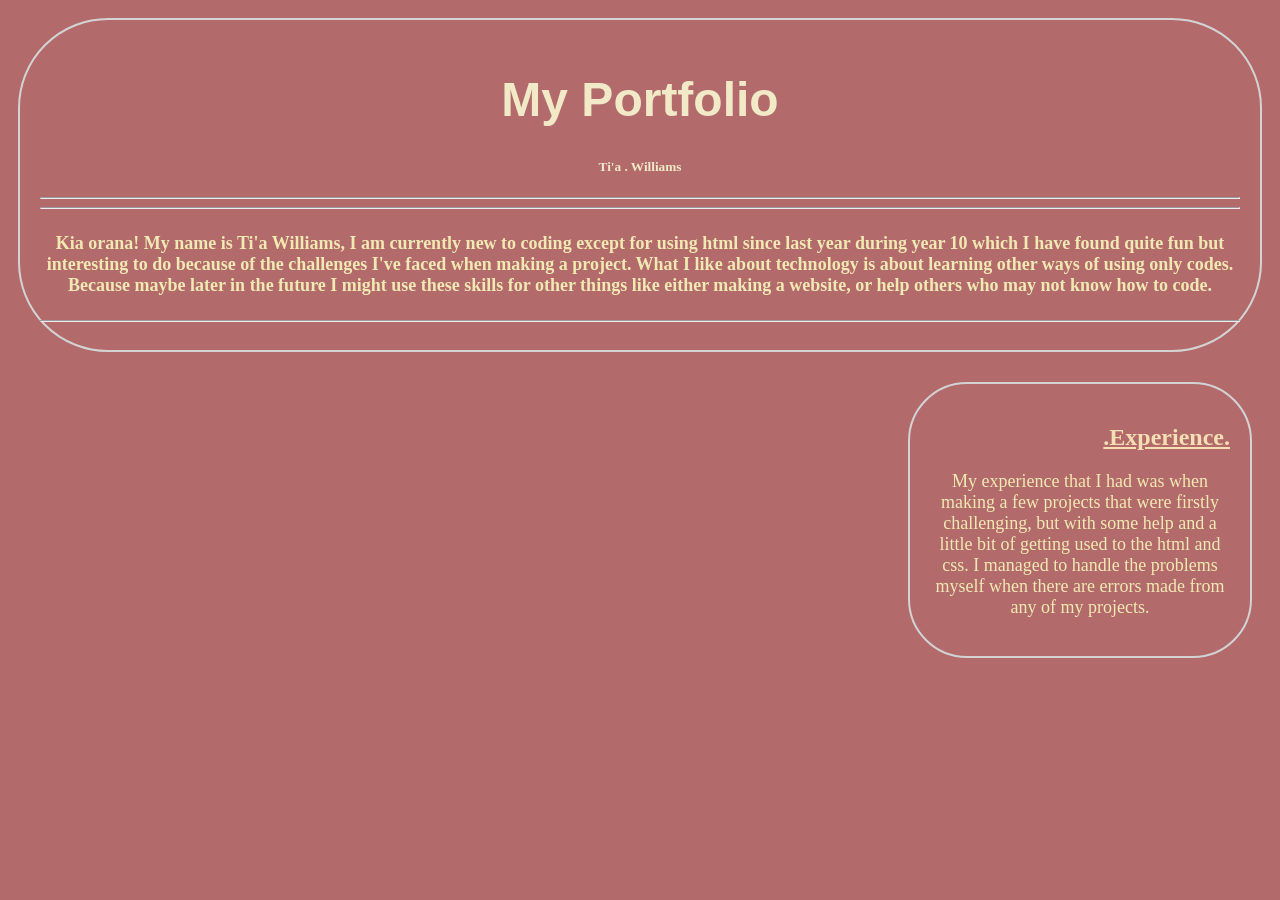
<file: index.html>
<!DOCTYPE html>
<html>
<head>

        <title> Portfolio </title>
    <link rel="stylesheet" href="style.css">

</head>
<body>

<div class="bordered-box">

   <h1>My Portfolio</h1>
<h5>Ti'a . Williams</h5>
     <hr>
     <hr>
   <h4> Kia orana! My name is Ti'a Williams, I am currently new to coding except for using html since last year during year 10 which I have found quite fun but interesting to do because of the challenges I've faced when making a project. What I like about technology is about learning other ways of using only codes. Because maybe later in the future I might use these skills for other things like either making a website, or help others who may not know how to code.</h4>
     <hr>
</div>
 <div class="page-wrapper">
  <div class="bordered-box2">

<h2 class="fancy-text"> .Experience. </h2>

<p> My experience that I had was when making a few projects that were firstly challenging, but with some help and a little bit of getting used to the html and css. I managed to handle the problems myself when there are errors made from any of my projects. </p>
  </div>
 </div>
</body>
</html>
</file>
<file: style.css>
body {
    background-color: rgb(179, 106, 106);
}
h1 {
    color:rgb(241, 233, 199);
    text-align: center;
    font-size: 48px;
    font-family: Impact, Haettenschweiler, 'Arial Narrow Bold', sans-serif;
}
h5 {
    color:rgb(241, 233, 199);
    text-align: center;
}
h4 {
    color:rgb(241, 233, 179);
    text-align: center;
    font-size: large;
    font-family:Georgia, 'Times New Roman', Times, serif;
    
}
.fancy-text {
  color: wheat;
  text-decoration: underline;
  text-decoration-color: wheat;
  text-align: right;
}
.fancy-text2{
    color: wheat;
    text-align: right;
    font-size: medium;
    border: 2px solid #d3d3d3;
    padding: 20px;

}
.bordered-box {
  border: 2px solid #d3d3d3;
  padding: 20px;
  display:inline-block;
  margin: 10px;
  border-radius: 90px;
}
.page-wrapper {
  display: flex;
  justify-content: flex-end;
  width: 100%;
}
p {
    color:rgb(241, 233, 179);
    font-size: large;
}
.bordered-box2 {
  border: 2px solid #d3d3d3;
  padding: 20px;
  margin: 20px;
  width: 300px;
  text-align: center;
  border-radius: 59px;
}
</file>
